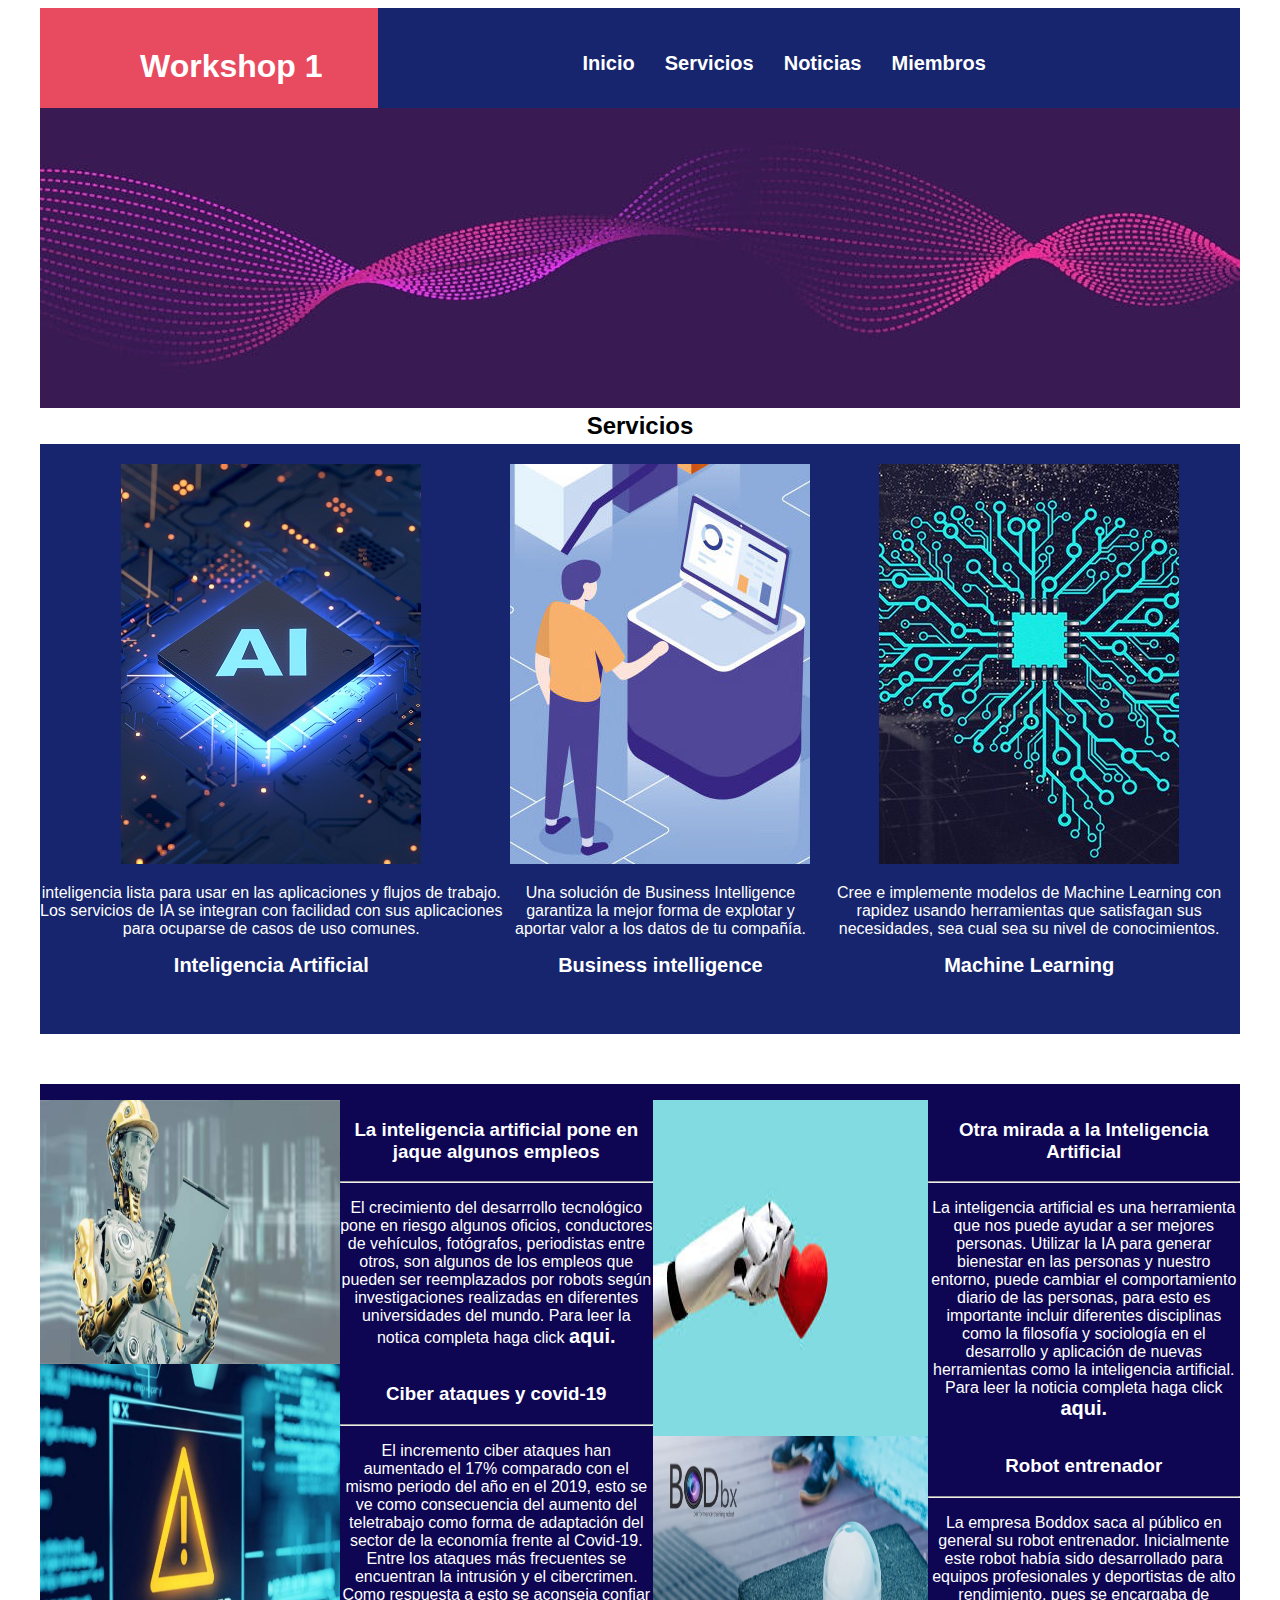
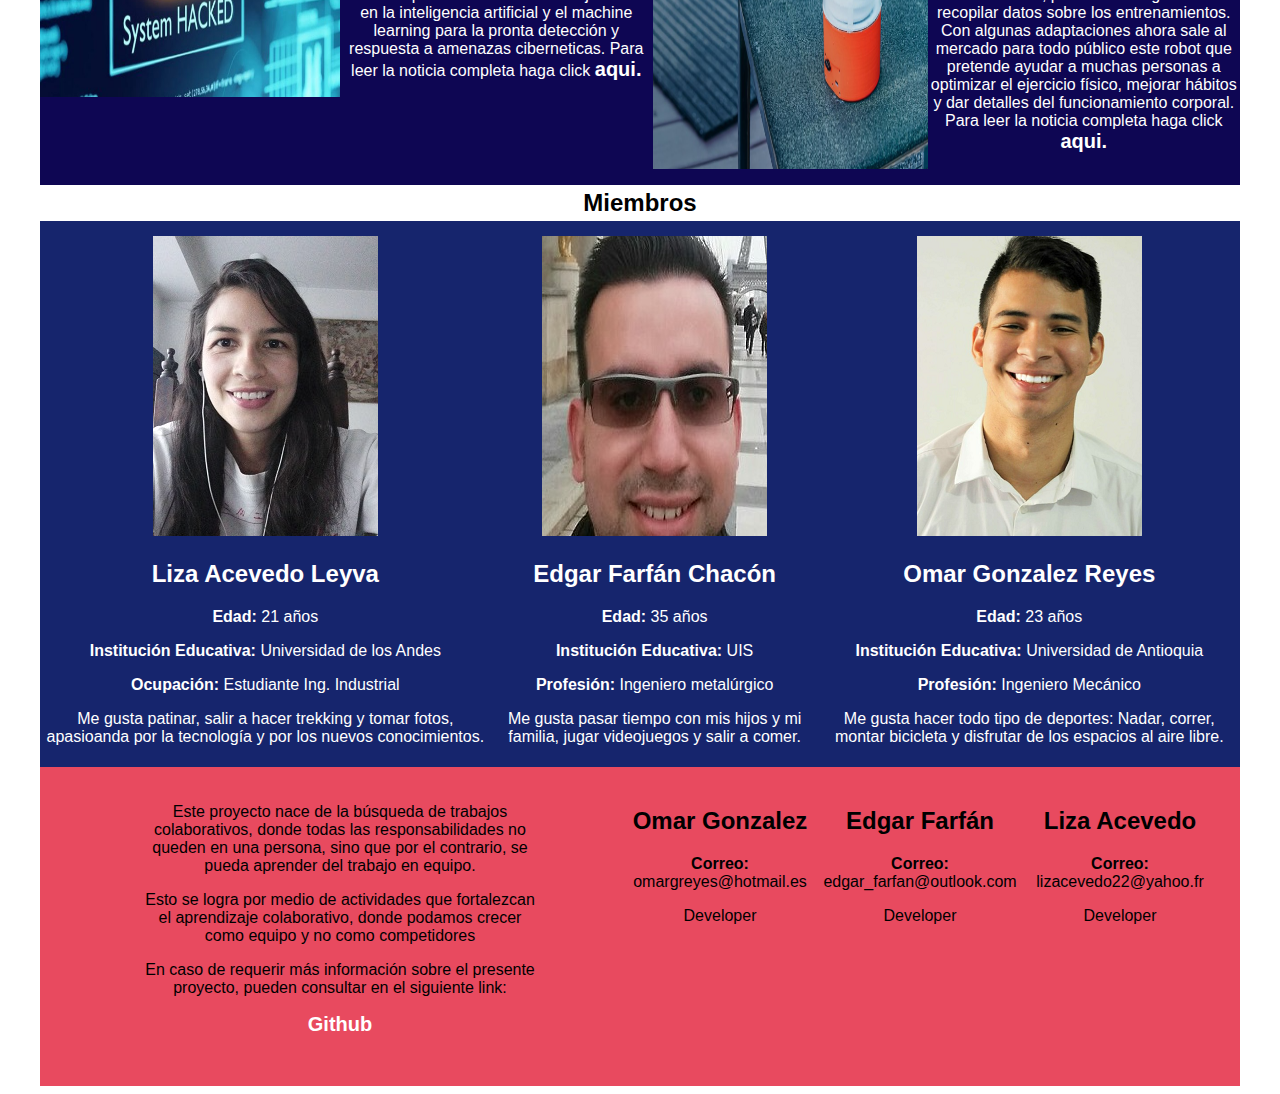
<file: src/index.html>
<!DOCTYPE html>
<html lang="en">
<head>
    <meta charset="UTF-8">
    <meta name="viewport" content="width=device-width, initial-scale=1.0">
    <title>Sprint 1</title>
    <link rel= "stylesheet" href="style.css">
</head>
<body>
<!-- Inicio header -->
<header class="header">
    <!-- menú -->
    
        <section class="barra-superior">
            
            <div class="titulo-principal">
                <h1>Workshop 1</h1>
            </div>
            <nav class="contenedor-menu">
                <ul class="menu-principal">
                <li class="menu-prinicpal__item"><a href="#">Inicio</a></li>
                <li class="menu-prinicpal__item"><a href="#services">Servicios</a></li>
                <li class="menu-prinicpal__item"><a href="#news">Noticias</a></li>
                <li class="menu-prinicpal__item"><a href="#team">Miembros</a></li>
                </ul>
            </nav>

        </section>
    
    <!-- banner -->
    <section class="baner">
        <!-- <h2 class="baner__titulo">Here goes an image</h2> -->
        <img class="baner__imagen" src="./img/header.jpg" alt="Imagen banner">
    </section>

</header>

<!-- Inicio main -->
<main>
    <!-- Servicios -->
    <section id="services" >
        <div class=sectionTitle>
            <h2>Servicios</h2>
        </div>
        <div class="servicios">
            <div class="servicios__contenedor">
                <img src="./img/AI.png" alt="Inteligencia artifical">
                <p> inteligencia lista para usar en las aplicaciones y flujos de trabajo. Los servicios de IA se integran con facilidad con sus aplicaciones para ocuparse de casos de uso comunes.</p>
                <a href="./construccion.html" target="_blank">Inteligencia Artificial</a>
            </div>
            <div class="servicios__contenedor">
                <img src="./img/BI.png" alt="Business intelligence">
                <p>Una solución de Business Intelligence garantiza la mejor forma de explotar y aportar valor a los datos de tu compañía.</p>
                <a href="./construccion.html" target="_blank">Business intelligence</a>
            </div>
            <div class="servicios__contenedor">
                <img src="./img/ML.png" alt="Machine Learning">
                <p>Cree e implemente modelos de Machine Learning con rapidez usando herramientas que satisfagan sus necesidades, sea cual sea su nivel de conocimientos.</p>
                <a href="./construccion.html" target="_blank">Machine Learning</a>
        </div> 
    </div>
        
    </section>
    <!-- fin servicios -->

    <!-- inicio noticias -->
    <section id="news" class="noticias">
        
        <!-- bloque 1 -->
        <div>
            <div class="noticia">
                <img src="./img/n1.jpg" width="300" heigh="400" alt="">
                <div>
                    <h3>La inteligencia artificial pone en jaque algunos empleos</h3>
                    <hr>
                <p>El crecimiento del desarrrollo tecnológico pone en riesgo algunos oficios, conductores de vehículos, fotógrafos, periodistas entre otros, son algunos de los empleos que pueden ser reemplazados por robots según investigaciones realizadas en diferentes universidades del mundo. Para leer la notica completa haga click <a href="https://www.eltiempo.com/tecnosfera/novedades-tecnologia/las-profesiones-que-seran-reemplazadas-con-la-inteligencia-artificial-551484"> <b>aqui.</a></b>
            </div>
            </div>
            <div class="noticia">
                <img src="./img/n2.jpg" width="300" heigh="327" alt="">
                <div>
                    <h3>Ciber ataques y covid-19</h3>
                    <hr>
                <p>El incremento ciber ataques han aumentado el 17% comparado con el mismo periodo del año en el 2019, esto se ve como consecuencia del aumento del teletrabajo como forma de adaptación del sector de la economía frente al Covid-19. Entre los ataques más frecuentes se encuentran la intrusión y el cibercrimen. Como respuesta a esto se aconseja confiar en la inteligencia artificial y el machine learning para la pronta detección y respuesta a amenazas ciberneticas. Para leer la noticia completa haga click <a href="https://byzness.elperiodico.com/es/innovadores/20201127/inteligencia-artificial-y-machine-learning-para-combatir-los-ciberataques-en-2021-8222872"> <b>aqui.</a></b>
            </div>
            </div>

        </div>
        <!-- bloque 2 -->
        <div>
            
            <div class="noticia">
                <img src="./img/n3.jpg" width="300" heigh="241" alt="">
                <div>
                    <h3>Otra mirada a la Inteligencia Artificial </h3>
                    <hr>
                <p>La inteligencia artificial es una herramienta que nos puede ayudar a ser mejores personas. Utilizar la IA para generar bienestar en las personas y nuestro entorno, puede cambiar el comportamiento diario de las personas, para esto es importante incluir diferentes disciplinas como la filosofía y sociología en el desarrollo y aplicación de nuevas herramientas como la inteligencia artificial. Para leer la noticia completa haga click <a href="https://www.efe.com/efe/espana/efefuturo/inteligencia-artificial-para-ser-mejores-personas/50000905-4093316"> <b>aqui.</a></b>
                </div>
            </div>
            <div class="noticia">
                <img src="./img/n4.jpg" width="275" heigh="400" alt="">
                <div>
                    <h3>Robot entrenador</h3>
                    <hr>
                <p>La empresa Boddox saca al público en general su robot entrenador. Inicialmente este robot había sido desarrollado para equipos profesionales y deportistas de alto rendimiento, pues se encargaba de recopilar datos sobre los entrenamientos. Con algunas adaptaciones ahora sale al mercado para todo público este robot que pretende ayudar a muchas personas a optimizar el ejercicio físico, mejorar hábitos y dar detalles del funcionamiento corporal. Para leer la noticia completa haga click <a href="https://rpp.pe/tecnologia/mas-tecnologia/robots-este-entrenador-con-inteligencia-artificial-esta-disenado-para-ayudarte-con-las-rutinas-bodbx-mk3-noticia-1306350"> <b>aqui.</a></b>
                </div>
            </div>
        </div>

    </section>

    
    <section id="team" >
        <div class=sectionTitle>
        <h2>Miembros</h2>
        </div>
        <div  class="miembros"> 
            <div class="miembros__contenedor">
                <img src="./img/liza.png" alt="Liza Acevedo">
                <h2>Liza Acevedo Leyva</h2>
                <p><b>Edad:</b> 21 años</p>
                <p><b>Institución Educativa:</b> Universidad de los Andes</p>
                <p><b>Ocupación:</b> Estudiante Ing. Industrial</p>
                <p>Me gusta patinar, salir a hacer trekking y tomar fotos, apasioanda por la tecnología y por los nuevos conocimientos.</p>
            </div>
            <div class="miembros__contenedor">
                <img src="./img/edgar.png" alt="Edgar Farfán">
                <h2>Edgar Farfán Chacón</h2>
                <p><b>Edad:</b> 35 años</p>
                <p><b>Institución Educativa:</b> UIS</p>
                <p><b>Profesión:</b> Ingeniero metalúrgico</p>
                <p>Me gusta pasar tiempo con mis hijos y mi familia, jugar videojuegos y salir a comer.</p>
            </div>
            <div class="miembros__contenedor">
                <img src="./img/omar.png" alt="Omar Gonzalez">
                <h2>Omar Gonzalez Reyes</h2>
                <p><b>Edad:</b> 23 años</p>
                <p><b>Institución Educativa:</b> Universidad de Antioquia</p>
                <p><b>Profesión:</b> Ingeniero Mecánico</p>
                <p>Me gusta hacer todo tipo de deportes: Nadar, correr, montar bicicleta y disfrutar de los espacios al aire libre.</p>
            </div>
           
        </div>  
       

    </section>

</main>

<!-- Inicio footer -->
<footer class="footer">
        <div class="footer_left">
        <div class="footer_left-item">
        <p>Este proyecto nace de la búsqueda de trabajos colaborativos, donde todas las responsabilidades no queden en una persona, sino que por el contrario, se pueda aprender del trabajo en equipo.</p>
        <p>Esto se logra por medio de actividades que fortalezcan el aprendizaje colaborativo, donde podamos crecer como equipo y no como competidores</p>
        <p>En caso de requerir más información sobre el presente proyecto, pueden consultar en el siguiente link:</p>
        <a href="https://github.com/Equipo-111/semana-1-111.git">Github</a>
        </div>
        
    </div>
    <div class="footer_right">
        <div class="footer_right-item">
            <div>
                <h2>Omar Gonzalez</h2>
                <p><b>Correo:</b> omargreyes@hotmail.es</p>
                <p>Developer</p>
            </div>
        </div>
        <div class="footer_right-item"> 
            <div>
                <h2>Edgar Farfán</h2>
                <p><b>Correo:</b> edgar_farfan@outlook.com</p>
                <p>Developer</p>
            </div>
        </div>
        <div class="footer_right-item">
            <div>
                <h2>Liza Acevedo</h2>
                <p><b>Correo:</b> lizacevedo22@yahoo.fr</p>
                <p>Developer</p>
            </div>
        </div>
    </div>

</footer>



</body>
</html>
</file>
<file: src/style.css>
body{
    font-family: sans-serif;
    width: 1200px;
    margin-right: auto;
    margin-left: auto;
}

.header{
    background-color: rgb(22, 37, 109);
    
    
}

.servicios{
    background-color:rgb(22, 37, 109);
    display: flex;
    justify-content: space-evenly;
    text-align: center;
    color: white;
    margin-bottom: 50px;
}

.noticias {
    background-color: rgb(14, 6, 83);
    display: flex;
    justify-content: space-evenly;
    text-align: center;
    
    margin-top: 40px;
    color: white;
    padding-top: 1em;
    padding-left: 0px;
    padding-bottom: 1em;
    padding-right: 0px;
}

.miembros {
    background-color: rgb(22, 37, 109);
    display: flex;
    justify-content: space-evenly;
    text-align: center;
    color: white;
    padding-top: 10px;
}
    


.footer{
    background-color: #E84A5F;
    display: flex;
    justify-content: space-evenly;
    text-align: center;
    padding-top: 20px;
}

.barra-superior{
    display: flex; /* uno al laod del otro */
    align-items: center;
    height: 100px;
    
    
}

.titulo-principal, .contenedor-menu{
width:50%;
}

.titulo-principal{
    padding-left: 100px;
    background-color: #E84A5F;
    height: 100px;
    color: white;
    /* padding-top: 25px; */
    width: 25%;
    
    
}

.contenedor-menu{
    display: flex;
    padding-left: 150px;
    height: 100px;
    padding-top: 25px;
    width: 75%;

}

.menu-principal{
    display: flex;
    list-style: none;
    color: white;

}
.menu-prinicpal__item{
    padding: 15px;
    color: white;
    
}



.menu-prinicpal__item >a:hover,a:link, a:visited, a:active{
    font-size: 20px;
    text-decoration: none;
    color: white;
    font-weight: bold;

}

.baner{
    display: flex;
    justify-content: center;
    align-items: center;

}



.baner__titulo{
    position: absolute;
    color:wheat;
}


.servicios__contenedor{
    margin-bottom: 20px;
    margin-top: 20px;
    height: 550px;

}

.noticia{
    display: flex;
}

.miembros__contenedor{

    padding: 5px;
    justify-content: center;
    
}
.sectionTitle {   
    background-color: white;
    text-align: center;
    margin: 0px;
    
   
    
}

.sectionTitle h2:first-child{
    margin-block-start: 4px;
    margin-block-end: 4px;
}
.titulo-principal h1:first-child{
    margin-top: 40px;
}

a:link, a:visited, a:active {
    text-decoration:none;
}

.footer_right{
    display: flex;
    padding-right: 20px;  

}
.footer_right-item{
    
    width: 600px;
}

.footer_right{
    width:50%;
    }

.footer_left-item{
    width: 400px;
}

.footer_left{
    width: 50%;
    padding-left: 100px;
    padding-bottom: 50px;
}
</file>
